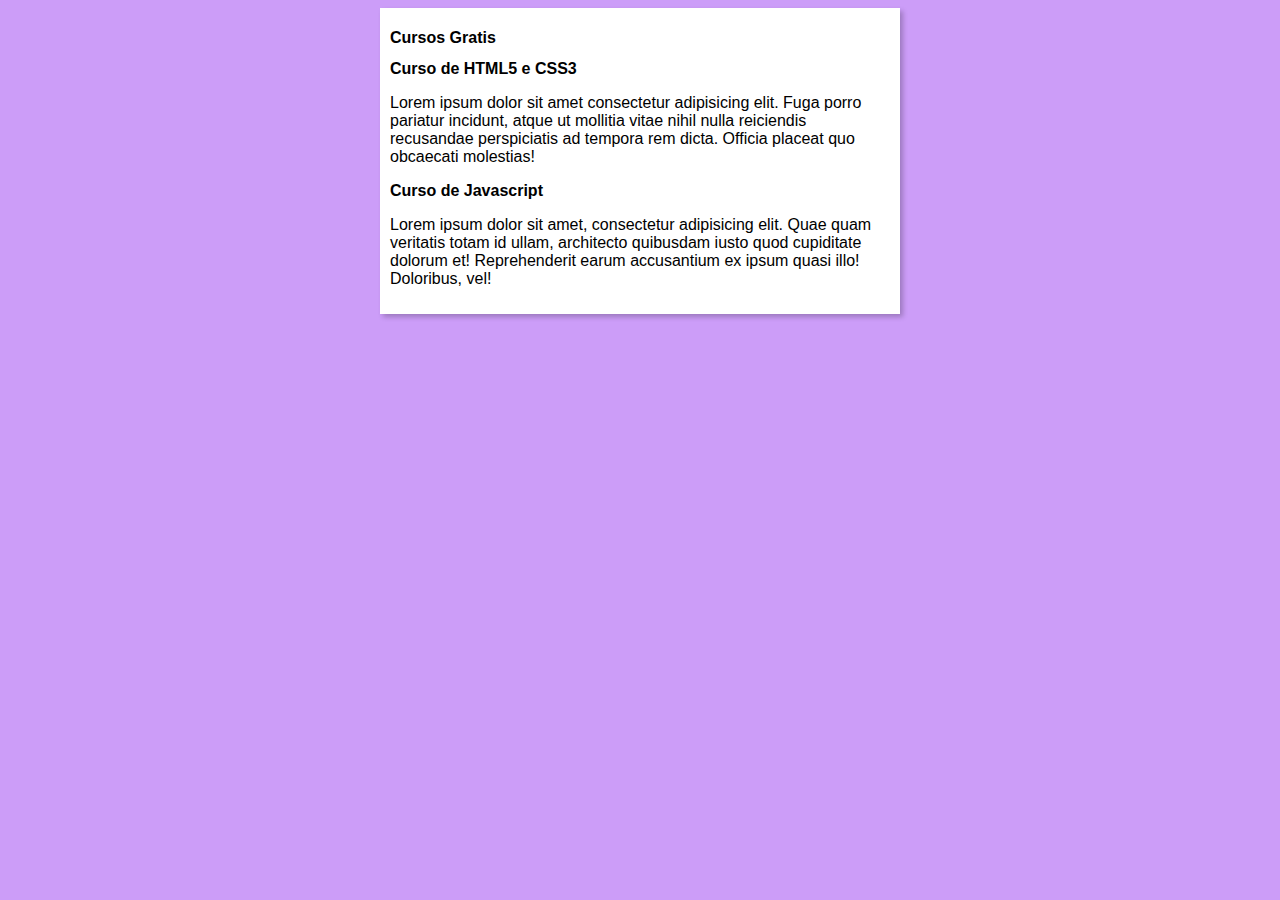
<file: index.html>
<!DOCTYPE html>
<html lang="pt-br">
<head>
    <meta charset="UTF-8">
    <meta name="viewport" content="width=device-width, initial-scale=1.0">
    <title>Curso em Video</title>
    <link rel="stylesheet" href="estilos/style.css">
</head>
<body>
    <main>
        <header>
            <h1>Cursos Gratis</h1>
        </header>
        <article>
            <h2>Curso de HTML5 e CSS3</h2>
            <p>Lorem ipsum dolor sit amet consectetur adipisicing elit. Fuga porro pariatur incidunt, atque ut mollitia vitae nihil nulla reiciendis recusandae perspiciatis ad tempora rem dicta. Officia placeat quo obcaecati molestias!</p>
        </article>  
        <article>
            <h2>Curso de Javascript</h2>
            <p>Lorem ipsum dolor sit amet, consectetur adipisicing elit. Quae quam veritatis totam id ullam, architecto quibusdam iusto quod cupiditate dolorum et! Reprehenderit earum accusantium ex ipsum quasi illo! Doloribus, vel!</p>
        </article>
    </main>
</body>
</html>
</file>
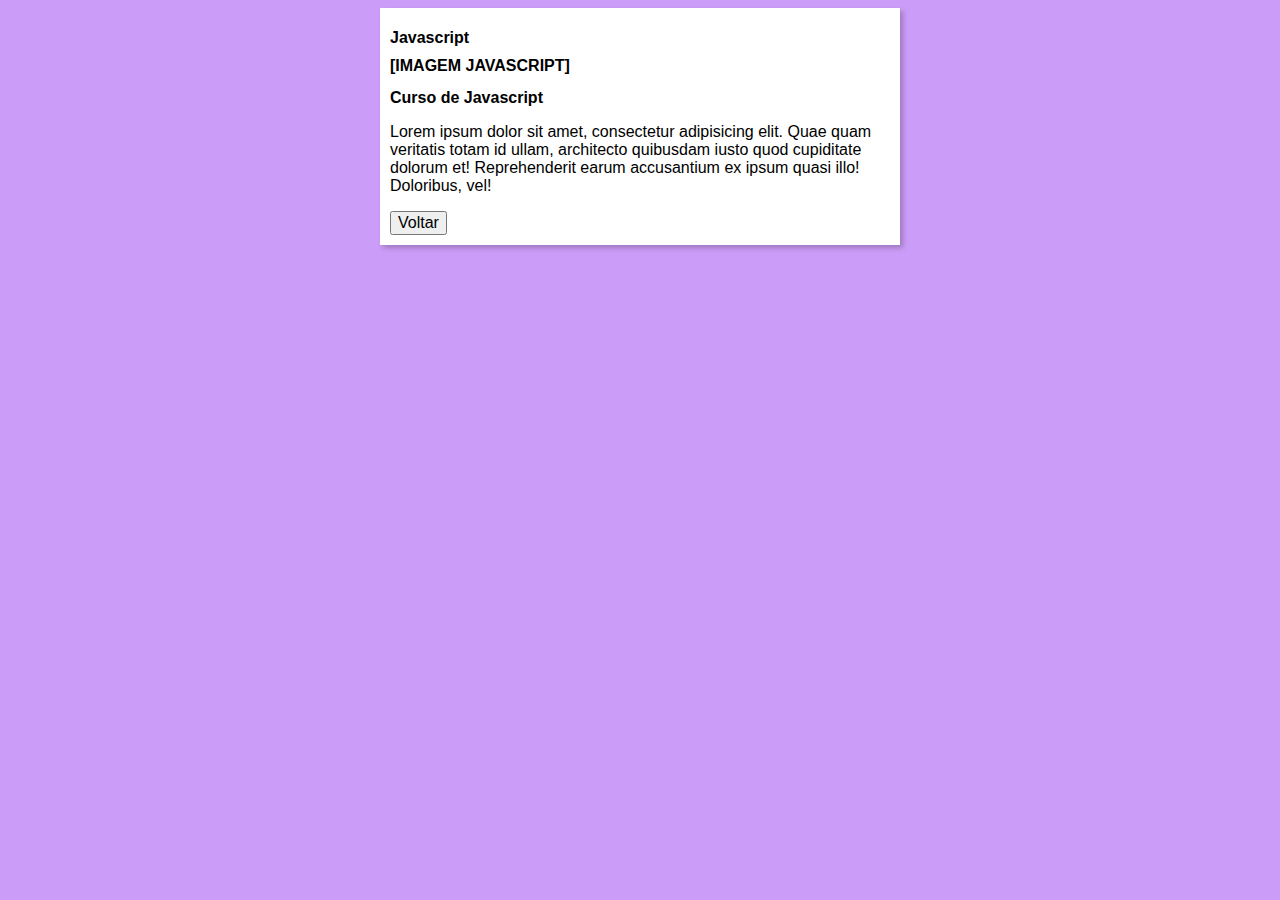
<file: javascript.html>
<!DOCTYPE html>
<html lang="pt-br">
<head>
    <meta charset="UTF-8">
    <meta name="viewport" content="width=device-width, initial-scale=1.0">
    <title>Curso em Video</title>
    <link rel="stylesheet" href="estilos/style.css">
</head>
<body>
    <main>
        <header>
            <h1>Javascript</h1>
            <h1>[IMAGEM JAVASCRIPT]</h1>
        </header>
        <article>
            <h2>Curso de Javascript</h2>
            <p>Lorem ipsum dolor sit amet, consectetur adipisicing elit. Quae quam veritatis totam id ullam, architecto quibusdam iusto quod cupiditate dolorum et! Reprehenderit earum accusantium ex ipsum quasi illo! Doloribus, vel!</p>
        </article>
        <a href="index.html"><button>Voltar</button></a>
    </main>
</body>
</html>
</file>
<file: estilos/style.css>
* {
    font-family: Arial, Helvetica, sans-serif;
    font-size: 16px;
}

body {
    background-color: rgb(204, 157, 248);
}

main {
    background-color: white;
    width: 500px;
    margin: auto;
    padding: 10px;
    box-shadow: 3px 3px 5px rgba(0, 0, 0, 0.233);
}
</file>
